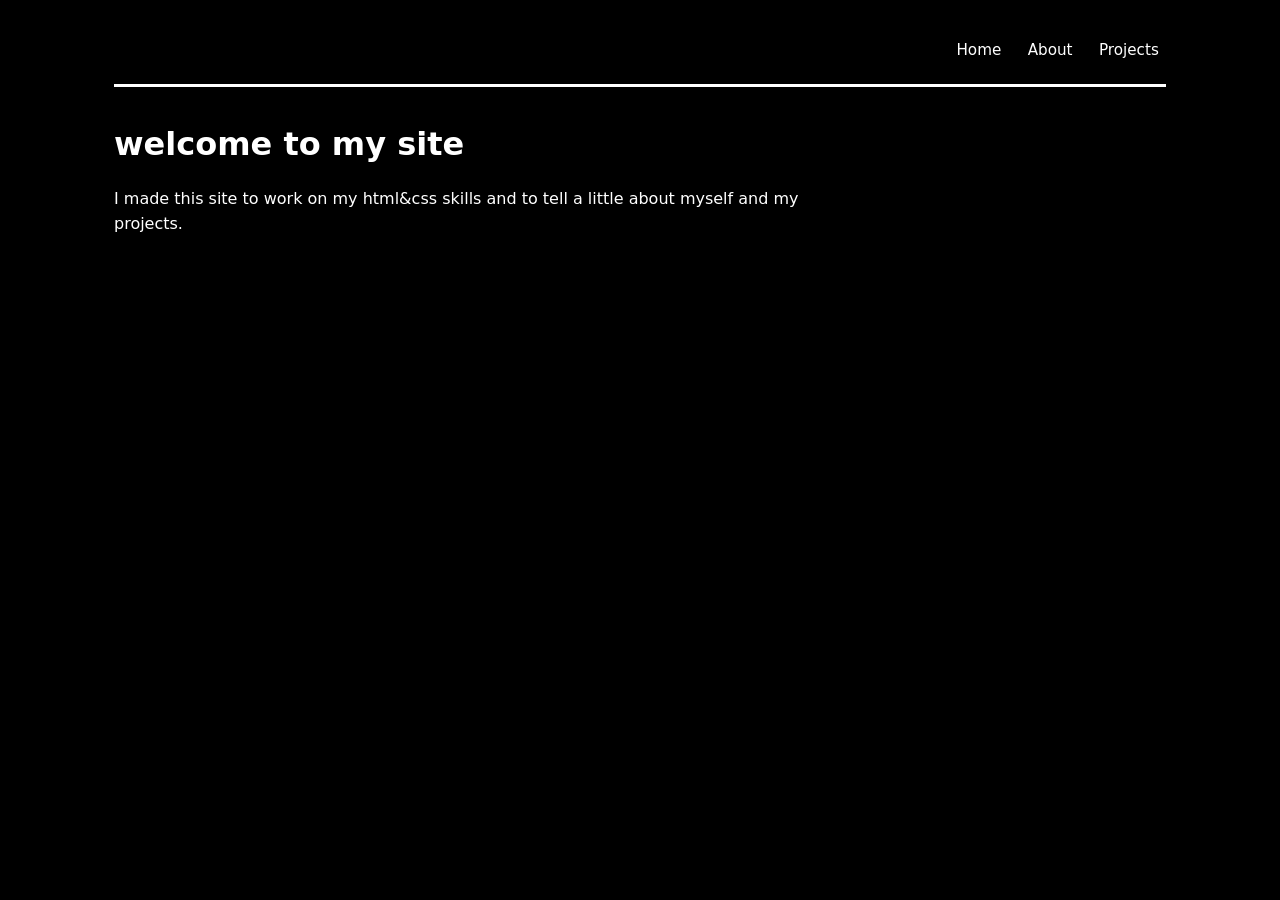
<file: index.html>
﻿<!DOCTYPE html>
<html lang="en">
<head>
  <meta charset="UTF-8">
  <meta name="viewport" content="width=device-width, initial-scale=1.0">
  <title>Main | Homan</title>
  <link rel="stylesheet" href="style.css">
</head>
<body>
  <div class="page-shell">
    <header class="site-header">
      <h1 class="site-title"></h1>
      <nav class="nav-links">
        <a href="index.html">Home</a>
        <a href="About.html">About</a>
        <a href="Projects.html">Projects</a>
      </nav>
    </header>

    <main class="page-content">
      <h1>welcome to my site</h1>
      <p>I made this site to work on my html&css skills and to tell a little about myself and my projects.</p>
    </main>
  </div>
</body>
</html>
</file>
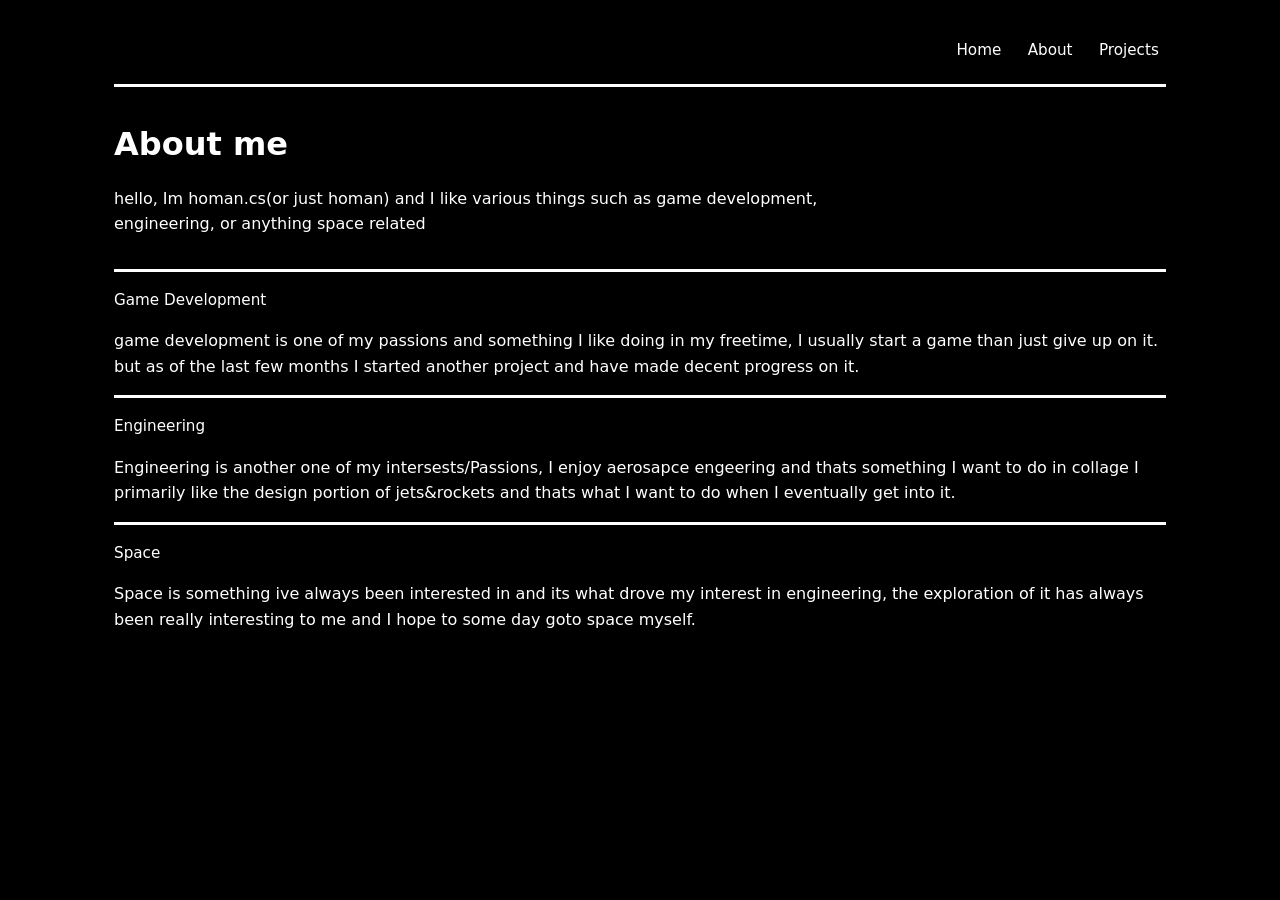
<file: About.html>
﻿<!DOCTYPE html>
<html lang="en">
<head>
  <meta charset="UTF-8">
  <meta name="viewport" content="width=device-width, initial-scale=1.0">
  <title>About | Homan</title>
  <link rel="stylesheet" href="style.css">
</head>
<body>
  <div class="page-shell">
    <header class="site-header">
      <h1 class="site-title"></h1>
      <nav class="nav-links">
        <a href="index.html">Home</a>
        <a href="About.html">About</a>
        <a href="Projects.html">Projects</a>
      </nav>
    </header>

    <main class="page-content">
      <h1>About me</h1>
      <p>hello, Im homan.cs(or just homan) and I like various things such as game development, engineering, or anything space related</p>
    </main>

    <footer class="page-footer">Game Development</footer>
    <p>game development is one of my passions and something I like doing in my freetime, I usually start a game than just give up on it. but as of the last few months I started another project and have made decent progress on it.</p>

    <footer class="page-footer">Engineering</footer>
    <p>Engineering is another one of my intersests/Passions, I enjoy aerosapce engeering and thats something I want to do in collage I primarily like the design portion of jets&rockets and thats what I want to do when I eventually get into it.</p>

    <footer class="page-footer">Space</footer>
    <p>Space is something ive always been interested in and its what drove my interest in engineering, the exploration of it has always been really interesting to me and I hope to some day goto space myself.</p>
  </div>
</body>
</html>
</file>
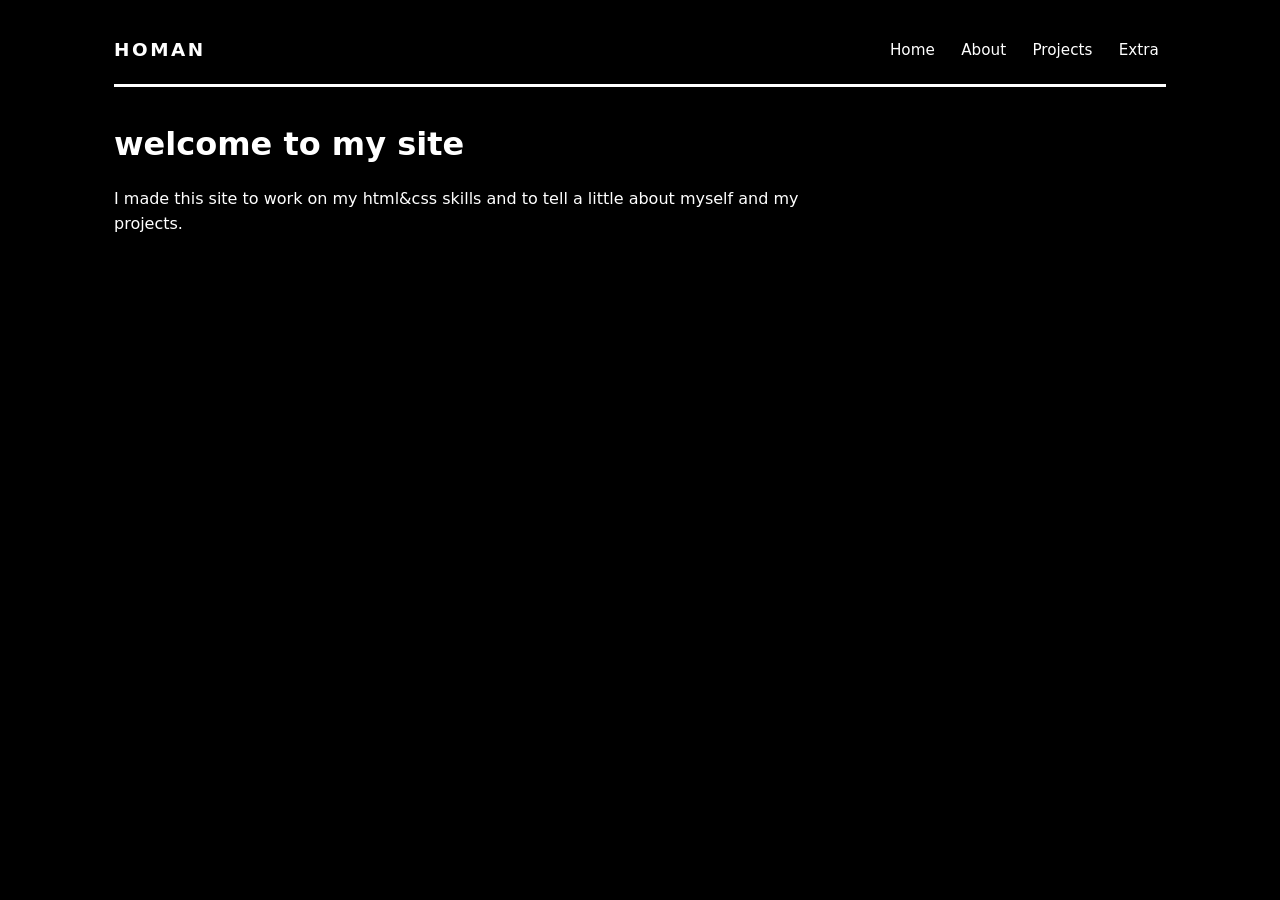
<file: Main.html>
﻿<!DOCTYPE html>
<html lang="en">
<head>
  <meta charset="UTF-8">
  <meta name="viewport" content="width=device-width, initial-scale=1.0">
  <title>Main | Homan</title>
  <link rel="stylesheet" href="style.css">
</head>
<body>
  <div class="page-shell">
    <header class="site-header">
      <h1 class="site-title">Homan</h1>
      <nav class="nav-links">
        <a href="Main.html">Home</a>
        <a href="About.html">About</a>
        <a href="Projects.html">Projects</a>
        <a href="Extra&contact.html">Extra</a>
      </nav>
    </header>

    <main class="page-content">
      <h1>welcome to my site</h1>
      <p>I made this site to work on my html&css skills and to tell a little about myself and my projects.</p>
    </main>
  </div>
</body>
</html>
</file>
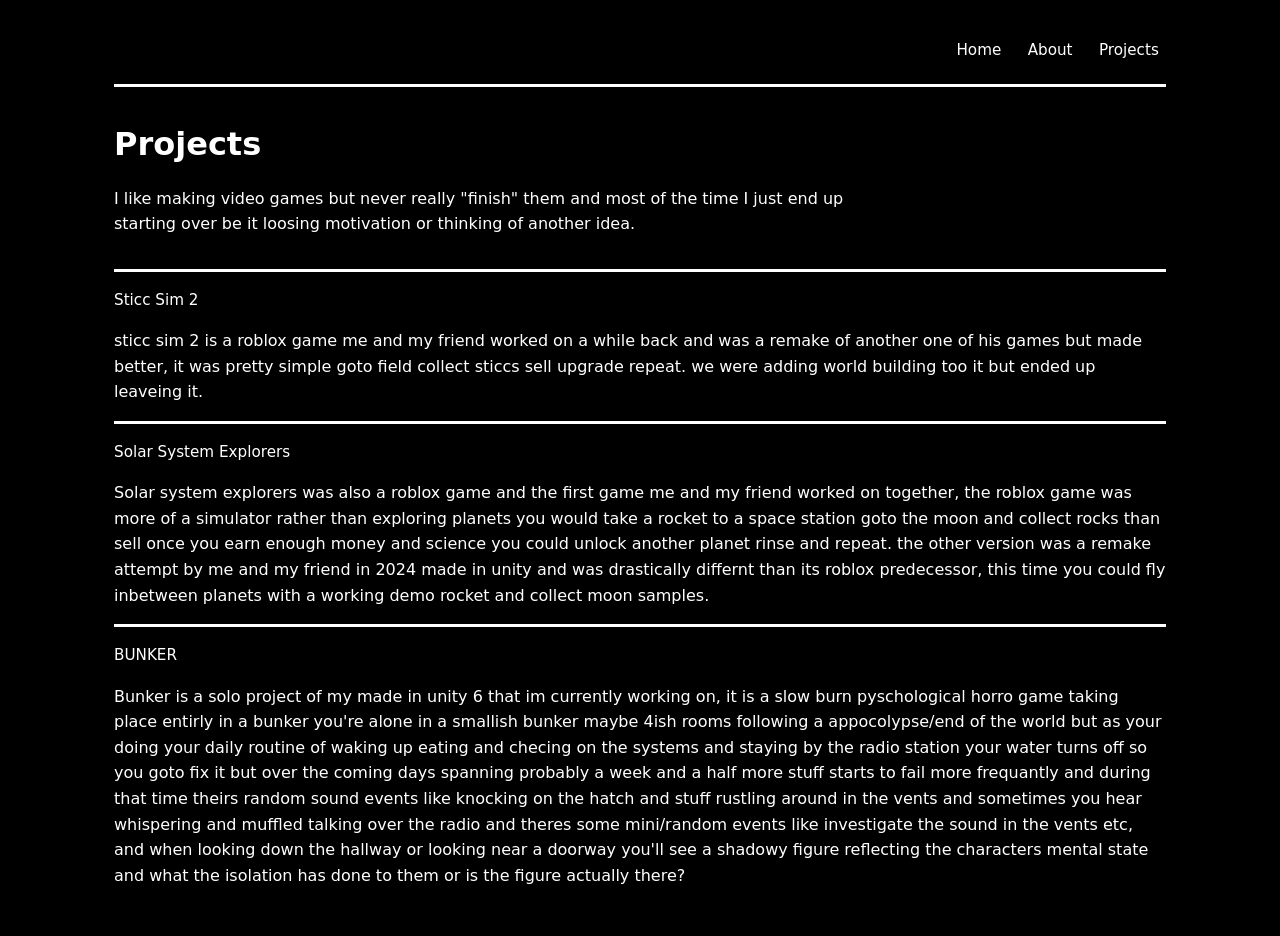
<file: Projects.html>
﻿<!DOCTYPE html>
<html lang="en">
<head>
  <meta charset="UTF-8">
  <meta name="viewport" content="width=device-width, initial-scale=1.0">
  <title>Projects | Homan</title>
  <link rel="stylesheet" href="style.css">
</head>
<body>
  <div class="page-shell">
    <header class="site-header">
      <h1 class="site-title"></h1>
      <nav class="nav-links">
        <a href="index.html">Home</a>
        <a href="About.html">About</a>
        <a href="Projects.html">Projects</a>
      </nav>
    </header>

    <main class="page-content">
      <h1>Projects</h1>
      <p>I like making video games but never really "finish" them and most of the time I just end up starting over be it loosing motivation or thinking of another idea.</p>
    </main>

    <footer class="page-footer">Sticc Sim 2</footer>
    <p>sticc sim 2 is a roblox game me and my friend worked on a while back and was a remake of another one of his games but made better, it was pretty simple goto field collect sticcs sell upgrade repeat. we were adding world building too it but ended up leaveing it.</p>

    <footer class="page-footer">Solar System Explorers</footer>
    <p>Solar system explorers was also a roblox game and the first game me and my friend worked on together, the roblox game was more of a simulator rather than exploring planets you would take a rocket to a space station goto the moon and collect rocks than sell once you earn enough money and science you could unlock another planet rinse and repeat. the other version was a remake attempt by me and my friend in 2024 made in unity and was drastically differnt than its roblox predecessor, this time you could fly inbetween planets with a working demo rocket and collect moon samples.  </p>

    <footer class="page-footer">BUNKER</footer>
    <p>Bunker is a solo project of my made in unity 6 that im currently working on, it is a slow burn pyschological horro game taking place entirly in a bunker you're alone in a smallish bunker maybe 4ish rooms following a appocolypse/end of the world but as your doing your daily routine of waking up eating and checing on the systems and staying by the radio station your water turns off so you goto fix it but over the coming days spanning probably a week and a half more stuff starts to fail more frequantly and during that time theirs random sound events like knocking on the hatch and stuff rustling around in the vents and sometimes you hear whispering and muffled talking over the radio and theres some mini/random events like investigate the sound in the vents etc, and when looking down the hallway or looking near a doorway you'll see a shadowy figure reflecting the characters mental state and what the isolation has done to them or is the figure actually there?
</p>
  </div>
</body>
</html>
</file>
<file: style.css>
﻿:root {
  color-scheme: dark;
  --bg: #000000;
  --surface: #ffffff;
  --surface-strong: #ffffff;
  --text: #ffffff;
  --muted: #ffffff;
  --accent: #ffffff;
  --border: rgb(255, 255, 255);
}

* {
  box-sizing: border-box;
}

html,
body {
  margin: 0;
  min-height: 100%;
  background: var(--bg);
  color: var(--text);
  font-family: Inter, system-ui, -apple-system, BlinkMacSystemFont, "Segoe UI", sans-serif;
}

body {
  min-height: 100vh;
  line-height: 1.6;
}

.page-shell {
  width: min(100%, 1100px);
  margin: 0 auto;
  padding: 2rem 1.5rem;
}

.site-header,
.page-footer {
  display: flex;
  flex-wrap: wrap;
  justify-content: space-between;
  align-items: center;
  gap: 1rem;
}

.site-header {
  padding-bottom: 1rem;
  border-bottom: 3px solid rgb(255, 255, 255);
}

.site-title {
  margin: 0;
  font-size: 1.15rem;
  letter-spacing: 0.14em;
  text-transform: uppercase;
  color: var(--accent);
}

.nav-links {
  display: flex;
  flex-wrap: wrap;
  gap: 0.75rem;
}

.nav-links a {
  color: var(--text);
  text-decoration: none;
  font-size: 0.95rem;
  padding: 0.35rem 0.45rem;
  border-radius: 8px;
  transition: background 0.2s ease, color 0.2s ease;
}

.nav-links a:hover,
.nav-links a:focus-visible {
  background: rgb(255, 255, 255);
  color: var(--accent);
}

.page-content {
  margin: 2rem 0;
}

.page-content h1,
.page-content h2 {
  margin: 0 0 1rem;
}

.page-content p {
  margin: 0 0 1rem;
  color: var(--muted);
  max-width: 72ch;
}

.page-content ul,
.page-content ol {
  margin: 0 0 1rem 1.5rem;
}

.page-content a {
  color: var(--accent);
  text-decoration: none;
}

.page-content a:hover,
.page-content a:focus-visible {
  text-decoration: underline;
}

.page-footer {
  border-top: 3px solid rgb(255, 255, 255);
  padding-top: 1rem;
  color: var(--muted);
  font-size: 0.95rem;
}

@media (max-width: 720px) {
  .page-shell {
    padding: 1.25rem;
  }

  .site-header,
  .page-footer {
    flex-direction: column;
    align-items: flex-start;
  }

  .nav-links {
    width: 100%;
  }
}
</file>
